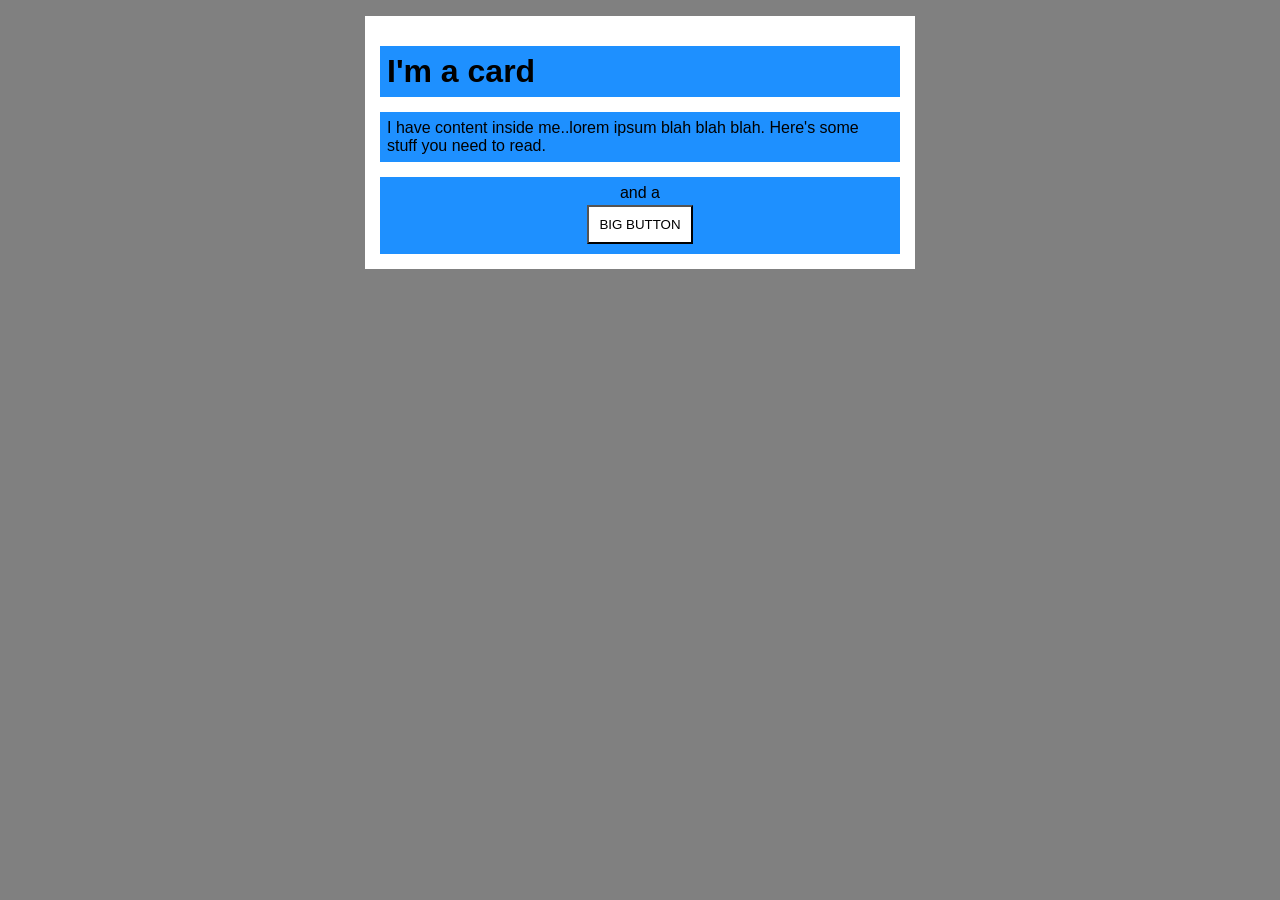
<file: foundations/block-and-inline/02-margin-and-padding-2/index.html>
<!DOCTYPE html>
<html lang="en">
  <head>
    <meta charset="UTF-8">
    <meta http-equiv="X-UA-Compatible" content="IE=edge">
    <meta name="viewport" content="width=device-width, initial-scale=1.0">
    <title>Margin and Padding exercise 2</title>
    <link rel="stylesheet" href="style.css">
  </head>
  <body>
    <div class="card">
      <h1 class="title">I'm a card</h1>
      <div class="content">I have content inside me..lorem ipsum blah blah blah. Here's some stuff you need to read.</div>
      <div class="button-container">and a 
        <div id="button"><button>BIG BUTTON</button></div>
      </div>
    </div>
  </body>
</html>
</file>
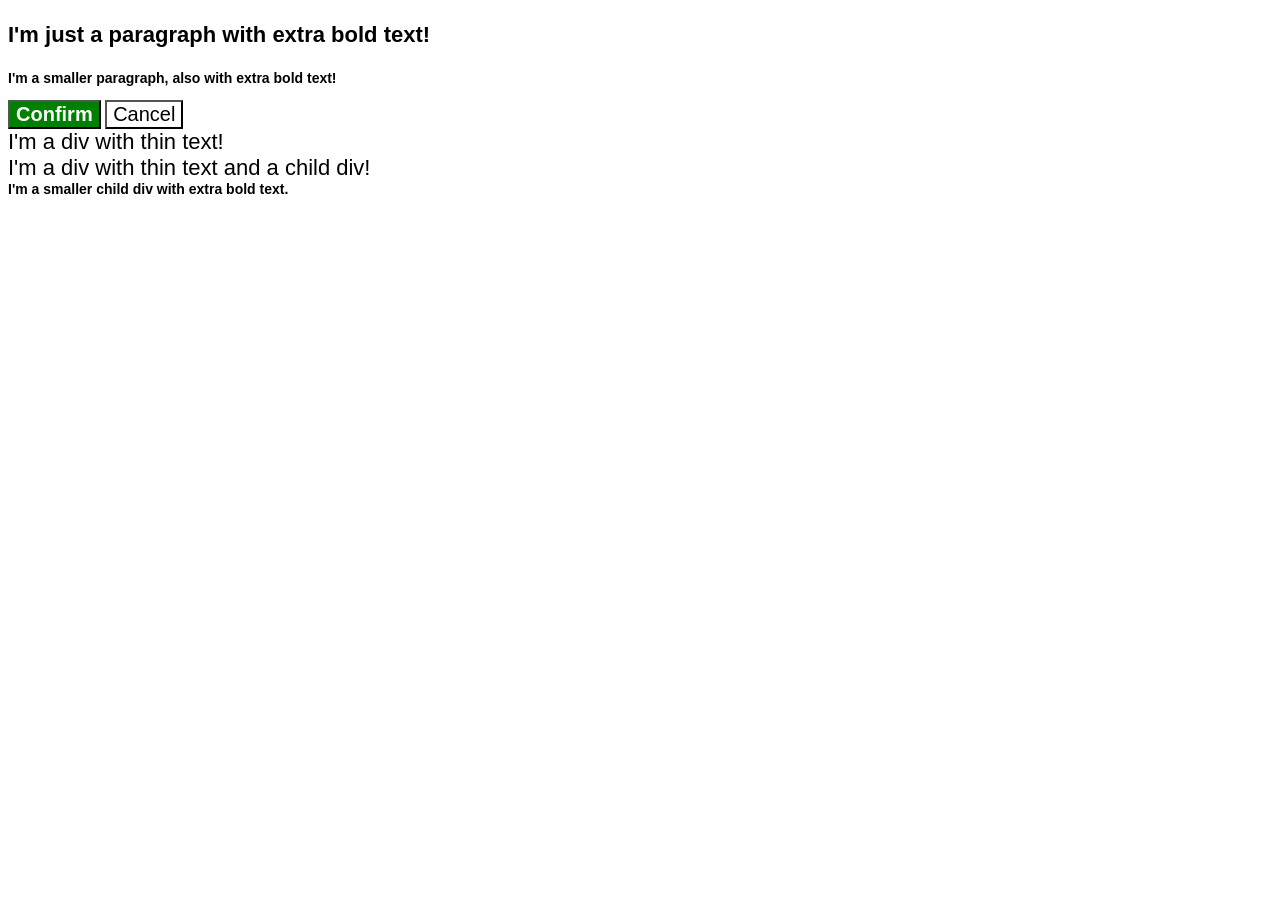
<file: foundations/cascade/01-cascade-fix/index.html>
<!DOCTYPE html>
<html lang="en">
  <head>
    <meta charset="UTF-8">
    <meta http-equiv="X-UA-Compatible" content="IE=edge">
    <meta name="viewport" content="width=device-width, initial-scale=1.0">
    <title>Fix the Cascade</title>
    <link rel="stylesheet" href="style.css">
  </head>
  <body>
    <p class="para">I'm just a paragraph with extra bold text!</p>
    <p class="small-para">I'm a smaller paragraph, also with extra bold text!</p>

    <button id="confirm-button" class="confirm">Confirm</button>
    <button id="cancel-button" class="cancel">Cancel</button>

    <div class="text">I'm a div with thin text!</div>
    <div class="text">I'm a div with thin text and a child div!
      <div class="text child">I'm a smaller child div with extra bold text.</div>
    </div>
  </body>
</html>
</file>
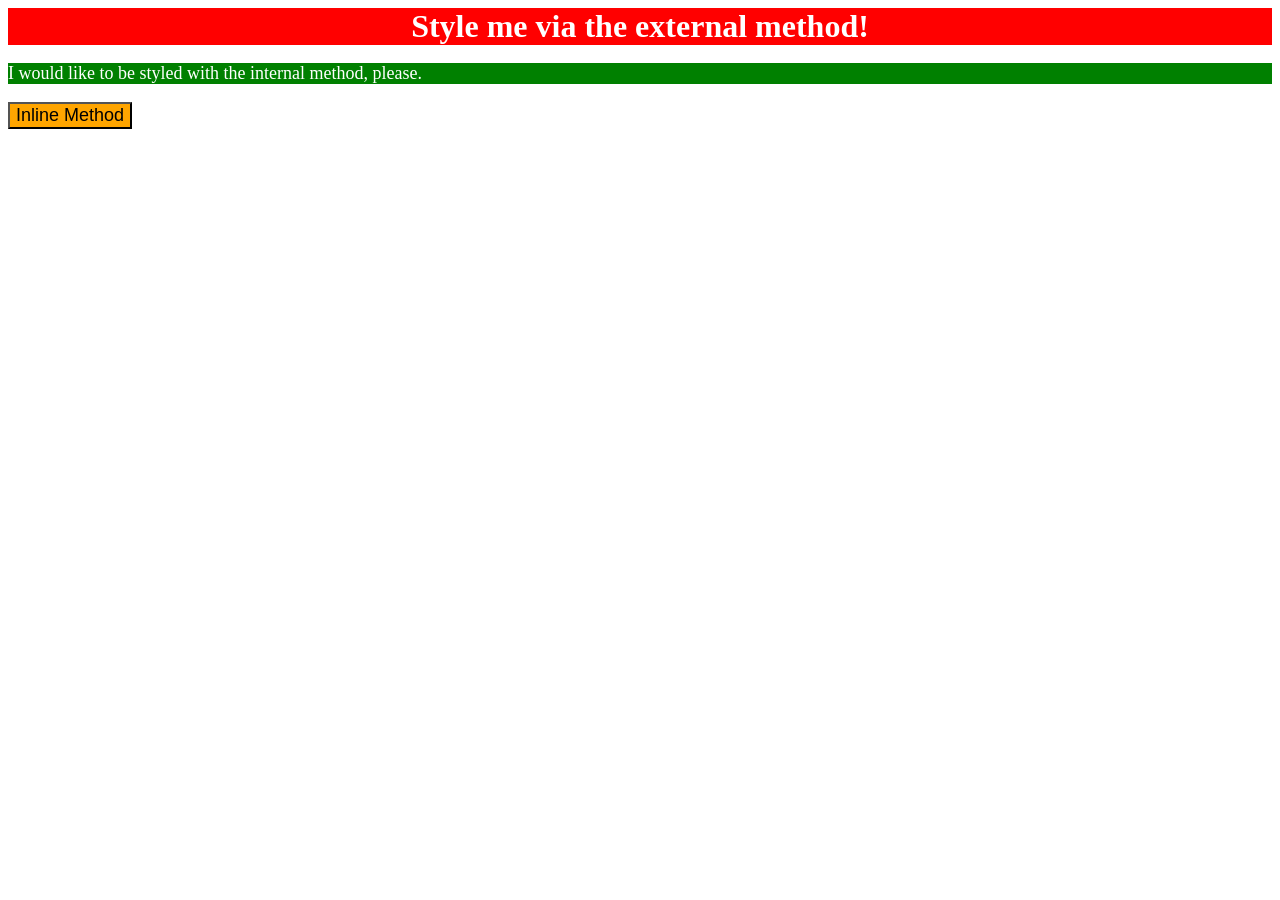
<file: foundations/intro-to-css/01-css-methods/index.html>
<!DOCTYPE html>
<html lang="en">
  <head>
    <style>
      p{
        background-color:green;
        color:white;
        Font-size:18px;
      }
    </style>
    <link rel="stylesheet" href="styles.css">
    <meta charset="UTF-8">
    <meta http-equiv="X-UA-Compatible" content="IE=edge">
    <meta name="viewport" content="width=device-width, initial-scale=1.0">
    <title>Methods for Adding CSS</title>
  </head>
  <body>
    <div>Style me via the external method!</div>
    <p>I would like to be styled with the internal method, please.</p>
    <button style="background-color:orange; font-size:18px;">Inline Method</button>
  </body>
</html>
</file>
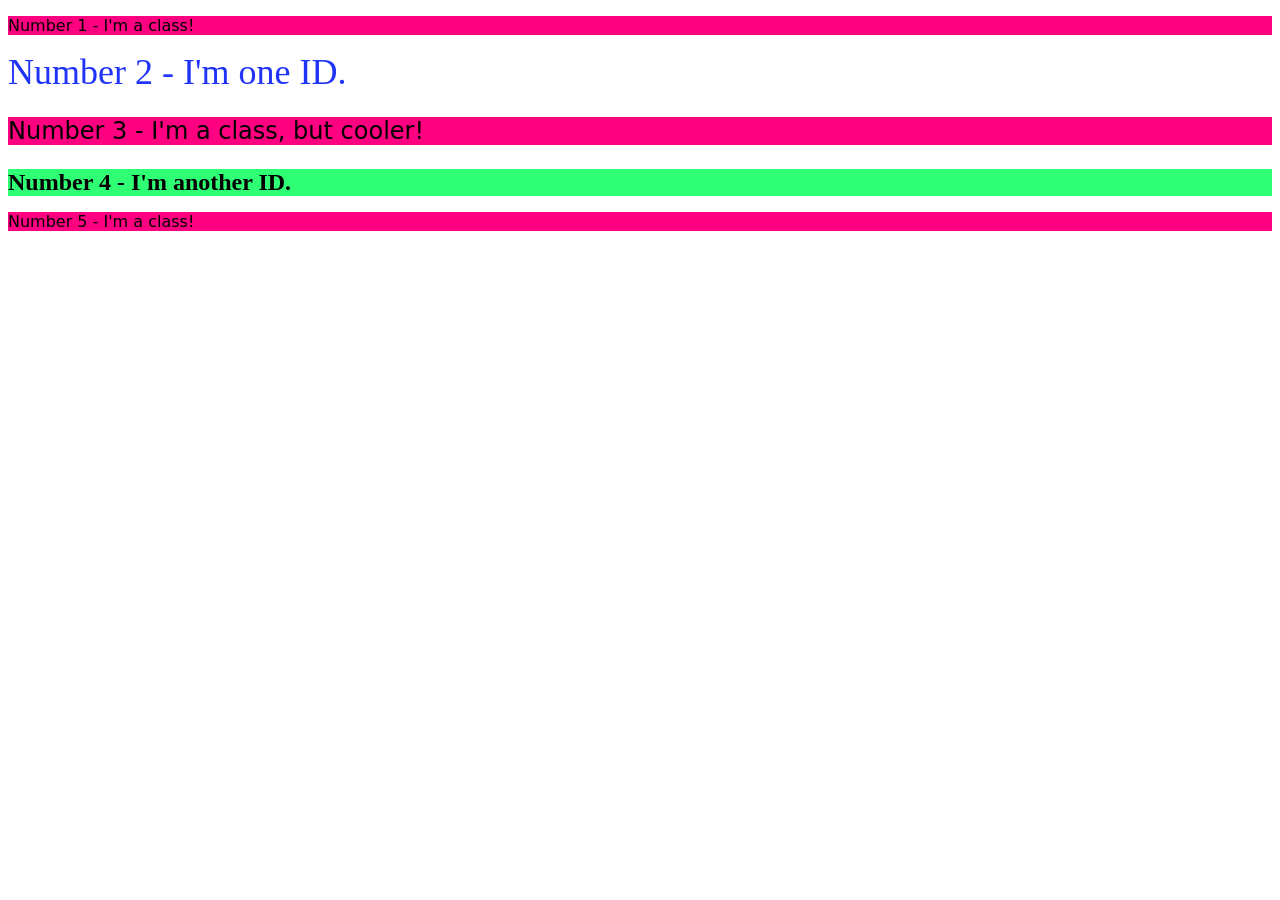
<file: foundations/intro-to-css/02-class-id-selectors/index.html>
<!DOCTYPE html>
<html lang="en">
  <head>
    <meta charset="UTF-8">
    <meta http-equiv="X-UA-Compatible" content="IE=edge">
    <meta name="viewport" content="width=device-width, initial-scale=1.0">
    <title>Class and ID Selectors</title>
    <link rel="stylesheet" href="style.css">
  </head>
  <body>
    <p class="long">Number 1 - I'm a class!</p>
    <div id="fast">Number 2 - I'm one ID.</div>
    <p class="long short">Number 3 - I'm a class, but cooler!</p>
    <div id="slow">Number 4 - I'm another ID.</div>
    <p class="long">Number 5 - I'm a class!</p>
  </body>
</html>
</file>
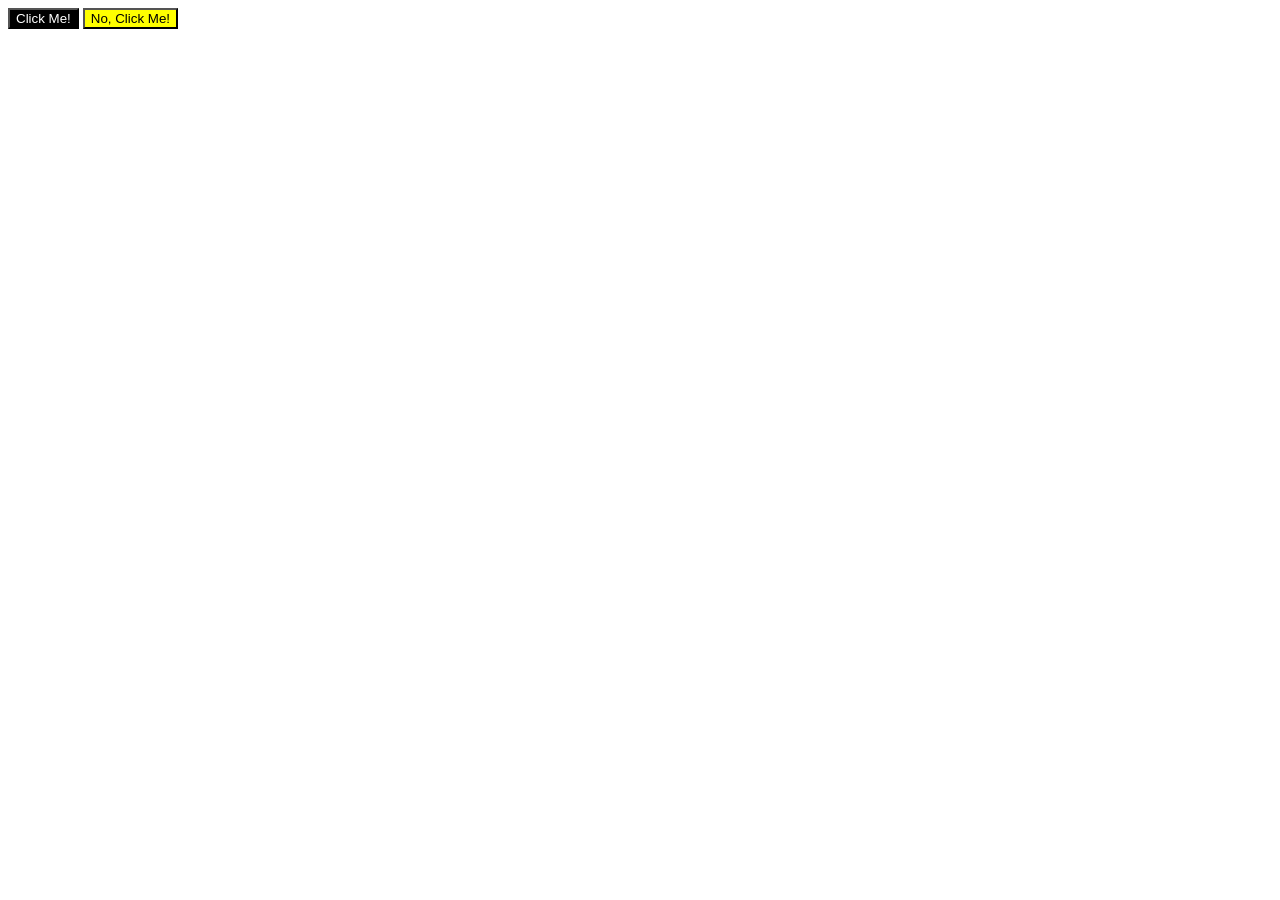
<file: foundations/intro-to-css/03-grouping-selectors/index.html>
<!DOCTYPE html>
<html lang="en">
  <head>
    <meta charset="UTF-8">
    <meta http-equiv="X-UA-Compatible" content="IE=edge">
    <meta name="viewport" content="width=device-width, initial-scale=1.0">
    <title>Grouping Selectors</title>
    <link rel="stylesheet" href="style.css">
  </head>
  <body>
    <button class="mario">Click Me!</button>
    <button class="luigi">No, Click Me!</button>
  </body>
</html>
</file>
<file: foundations/block-and-inline/02-margin-and-padding-2/style.css>
body {
  background: gray;
  font-family: sans-serif;
}

.card {
  width: 550px;
  background: white;
  margin: 16px auto;
  padding-top:15px;
  padding-bottom:15px;
}

.title,
.content,
.button-container {
  background: dodgerblue;
  margin: 15px;
  margin-bottom:0;
  padding:7px;
}

button {
  background: white;
  padding: 10px;
  margin: 3px;
  
}

#button {
  text-align: center;
}

.button-container {
  text-align: center;
}
</file>
<file: foundations/cascade/01-cascade-fix/style.css>
body {
  font-family: Arial, Helvetica, sans-serif;
}

.para, 
.small-para{
   color: hsl(0, 0%, 0%);
  font-weight: 800;
}

.small-para {
  font-size:14px;
}


.para {
  font-size: 22px;
}

.confirm {
  background: green;
  color: white;
  font-weight: bold;
  font-size:20px;
} 

.cancel{
  background-color: rgb(255, 255, 255);
  color: rgb(0, 0, 0);
  font-size: 20px;
}


.text.child {
  color: rgb(0, 0, 0);
  font-weight: 800;
  font-size: 14px;
}

div.text {
  color: rgb(0, 0, 0);
  font-size: 22px;
  font-weight: 100;
}
</file>
<file: foundations/intro-to-css/01-css-methods/styles.css>
div{
    background-color:red;
    color:white;
    font-size:32px;
    text-align:center;
    font-weight:700;
}
</file>
<file: foundations/intro-to-css/02-class-id-selectors/style.css>
.long{
    background-color:rgb(255, 1, 128);
    font-family:verdana, "DejaVu Sans", sans-serif;
}

#fast{
    color:rgb(31, 52, 248);
    font-size:36px;
}

.short{
    font-size:24px;
}

#slow{
    background-color:rgb(46, 255, 116);
    font-size:24px;
    font-weight:bold;
}
</file>
<file: foundations/intro-to-css/03-grouping-selectors/style.css>
.mario{
    background-color:rgb(0, 0, 0);
    color:#ffffff;
}

.luigi{
    background-color:yellow;
}

.mario.luigi{
    font-size:28px;
    font-family:helvetica, "Times New Roman", sans-serif;
}
</file>
